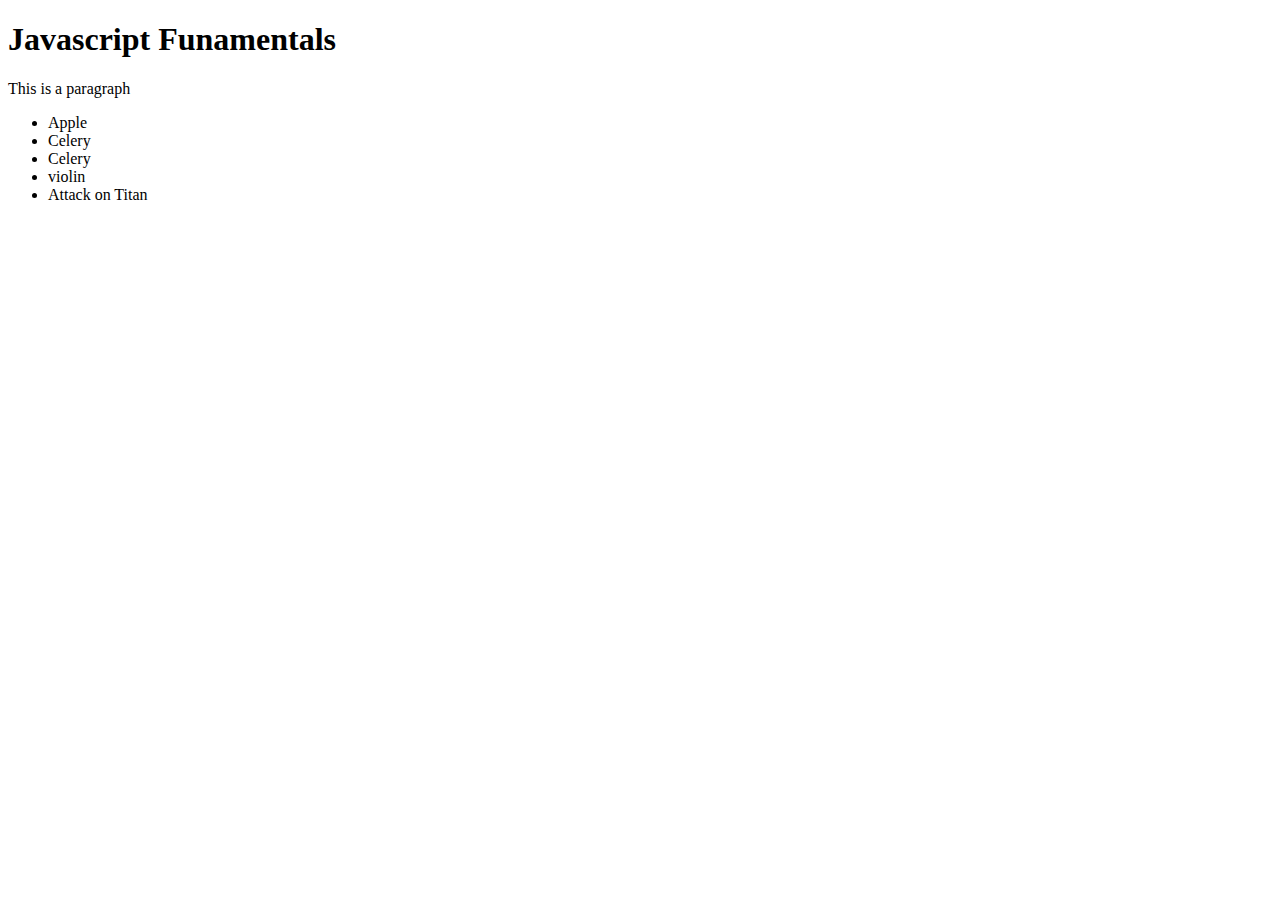
<file: fundamentals.html>
<!DOCTYPE html>
<html lang="en">
<head>
  <meta charset="UTF-8">
  <title></title>
</head>
<body>
    <h1 id="header"> Javascript Funamentals</h1>
    <p id="para">This is a paragraph</p>
    <ul id="list-1">

    </ul>
  
<script src="./fundamentals.js"></script>
</body>
</html>
</file>
